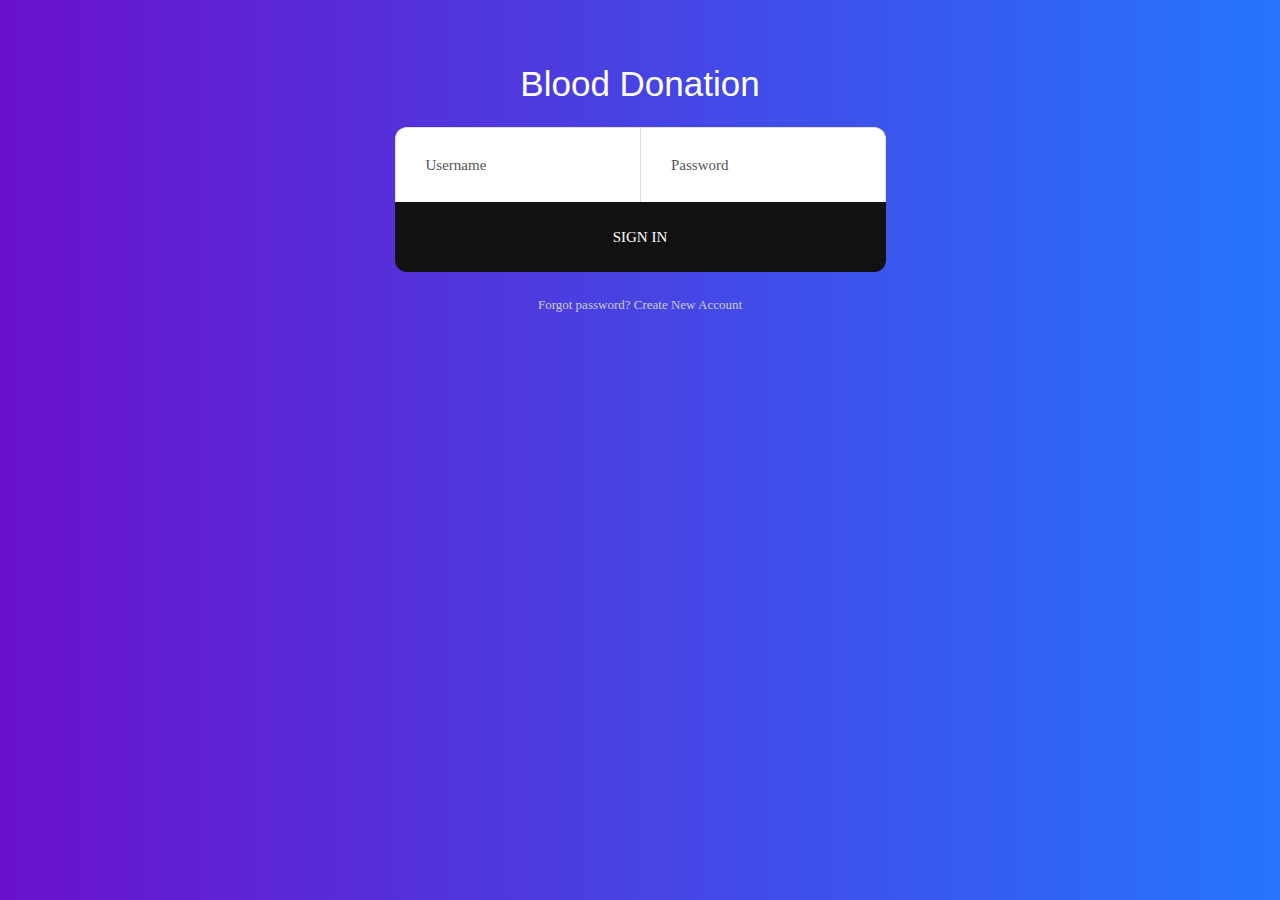
<file: index.html>
<!DOCTYPE html>
<html>
<head>
	<title>Blood Donation</title>
	<!--===============================================================================================-->
	<meta name="viewport" content="width=device-width, initial-scale=1">
	<!--===============================================================================================-->
	<link rel="stylesheet" type="text/css" href="bootstrap/css/bootstrap.min.css">
	<!--===============================================================================================-->
	<link rel="stylesheet" type="text/css" href="css/style.css">
	<!--===============================================================================================-->
</head>
<body>
<div class="container">
	<div class="center">
		<form class="Login-Form">
		<h2 class="head">Blood Donation</h2>
		
			<div class="input100 rs1 username-input validate-input" data-validate = "Username is required">
						<input class="username-input100 input10" type="text" name="username">
						<span class="label-input100">Username</span>
					</div>
					
					
					<div class="input100 rs2 password-input validate-input" data-validate="Password is required">
						<input class="password-input100 input10" type="password" name="pass">
						<span class="label-input100">Password</span>
					</div>

					<div class="btn-submit">
						<button class="btn-submit100">
							Sign in
						</button>
					</div>
					
					<div class="forget">
						<a href="register.html" class="forget-txt1">
							Forgot password?
						</a>
						<a href="register.html" class="forget-txt1">
							Create New Account
						</a>
						
					</div>
		</form>
	</div>
	

</div>



</body>
</html>
</file>
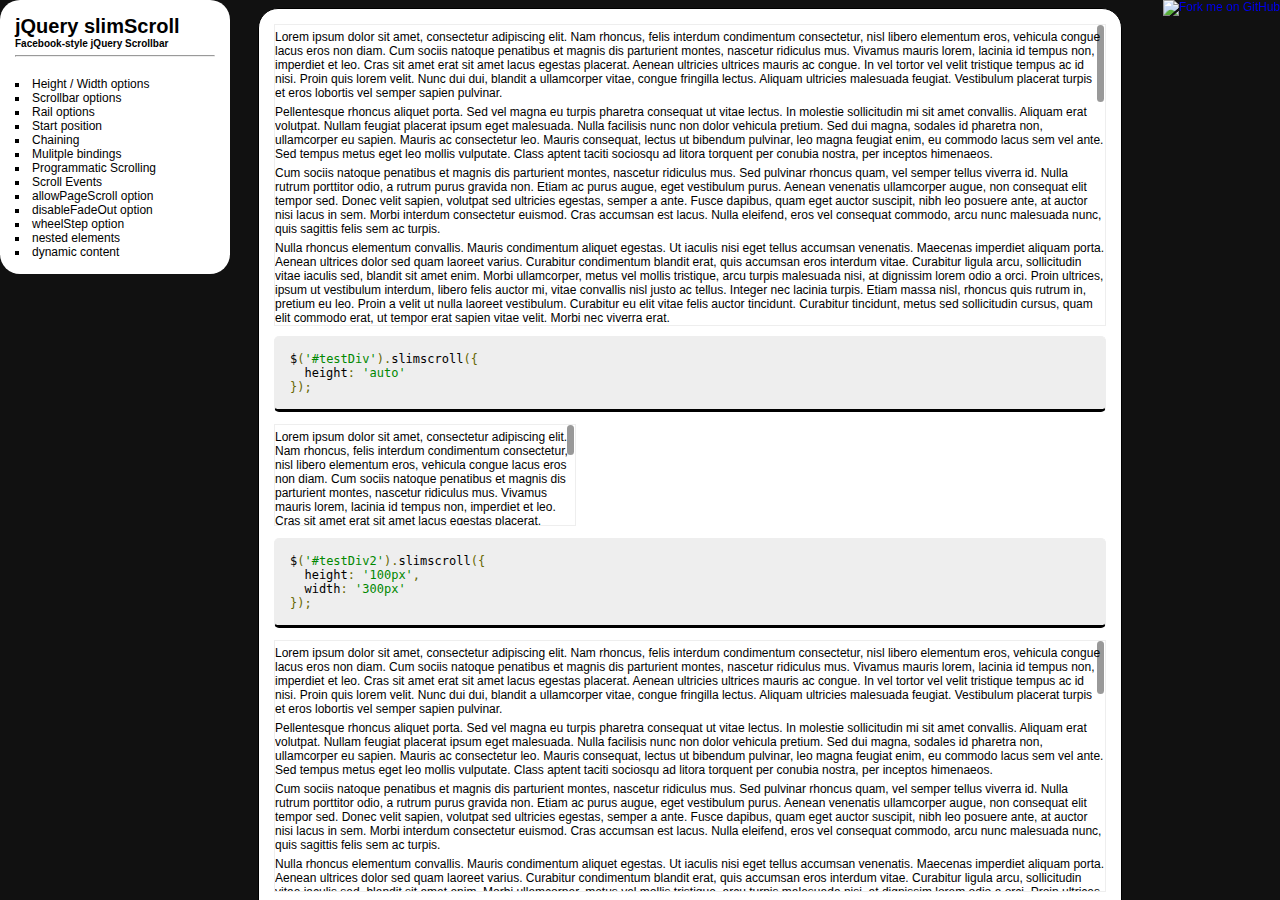
<file: js/slimScroll/examples/index.html>
<!DOCTYPE html PUBLIC "-//W3C//DTD XHTML 1.0 Frameset//EN" "http://www.w3.org/TR/xhtml1/DTD/xhtml1-frameset.dtd">
<html>
    <head>
    </head>
    <frameset framespacing="0" cols="250,*" frameborder="0" noresize>
        <frame name="nav" src="navigation.html" target="top">
        <frame name="main" src="height-width.html" target="main">
    </frameset>
</html>
</file>
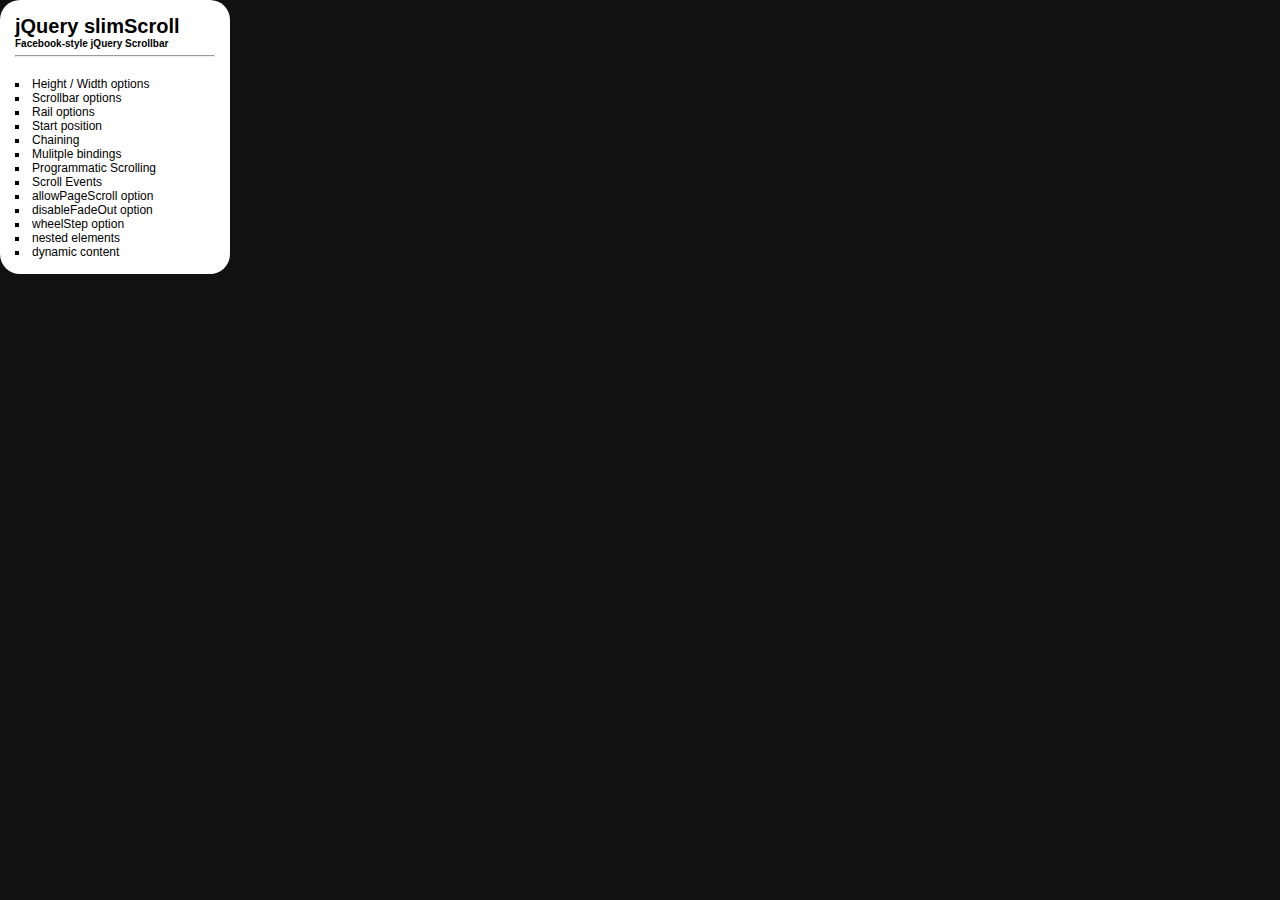
<file: js/slimScroll/examples/navigation.html>
<!DOCTYPE HTML PUBLIC "-//W3C//DTD HTML 4.01 Transitional//EN">
<html>
<head>
<title>jquery.slimscroll - navigation</title>
<meta http-equiv="Content-Type" content="text/html; charset=UTF-8" />
<link href="style.css" type="text/css" rel="stylesheet" />
</head>
<body>
<div id="nav">
  <h1>jQuery slimScroll</h1>
  <h2>Facebook-style jQuery Scrollbar</h1>
  <hr />
  <ul>
    <li><a target="main" href="height-width.html">Height / Width options</a></li>
    <li><a target="main" href="scrollbar.html">Scrollbar options</a></li>
    <li><a target="main" href="rail.html">Rail options</a></li>
    <li><a target="main" href="start-position.html">Start position</a></li>
    <li><a target="main" href="chaining.html">Chaining</a></li>
    <li><a target="main" href="multiple-elements.html">Mulitple bindings</a></li>
    <li><a target="main" href="programmatic-scrolling.html">Programmatic Scrolling</a></li>
    <li><a target="main" href="scroll-events.html">Scroll Events</a></li>
    <li><a target="main" href="allow-page-scroll.html">allowPageScroll option</a></li>
    <li><a target="main" href="disable-fade-out.html">disableFadeOut option</a></li>
    <li><a target="main" href="mouse-wheel.html">wheelStep option</a></li>
    <li><a target="main" href="nested.html">nested elements</a></li>
    <li><a target="main" href="dynamic-content.html">dynamic content</a></li>
  </ul>
</div>
</body>
</html>
</file>
<file: css/style.css>
body{
	background: #2575fc;
    background: -webkit-linear-gradient(left, #6a11cb, #2575fc);
    background: -o-linear-gradient(left, #6a11cb, #2575fc);
    background: -moz-linear-gradient(left, #6a11cb, #2575fc);
    background: linear-gradient(left, #6a11cb, #2575fc);
}
.center{
	 display: flex;
    justify-content: center;
}
.head{
	font-size: 35px;
	color: white;
}
h2.head {
    text-align: center;
    padding: 15px 0px;
}
.Login-Form{
	padding: 50px 0px 50px 0px;
}
.input100 {
display: -webkit-box;
    display: -webkit-flex;
    display: -moz-box;
    display: -ms-flexbox;
    display: flex;
    flex-wrap: wrap;
    align-items: flex-end;
    width: 50%;
    height: 75px;
    position: relative;
    border: 1px solid #e0e0e0;
    border-bottom: none;
    background-color: #fff;
}
.validate-input{
	position: relative;
}
.username-input100 , .password-input100{
 	font-family: OpenSans-Bold; 
  	font-size: 15px; 
    color: #555555; 
    line-height: 1.2; 
    display: block; 
    width: 100%; 
    background: transparent; 
    padding: 0 30px;
}
.label-input100{
	font-family: OpenSans-Bold;
    font-size: 15px;
    color: #555555;
    line-height: 1.2;
    display: block;
    position: absolute;
    pointer-events: none;
    width: 100%;
    padding-left: 30px;
    left: 0;
    top: 28px;
    -webkit-transition: all 0.4s;
    -o-transition: all 0.4s;
    -moz-transition: all 0.4s;
    transition: all 0.4s;
}
input.username-input100, input.password-input100{
	border: none;
}
.username-input{
	float: left;
}
.input100.rs1{
    border-top-left-radius: 12px;
    border-right: none
}
.input100.rs2{
border-top-right-radius: 12px;
}

.btn-submit{
	width: 100%;
    display: -webkit-box;
    display: -webkit-flex;
    display: -moz-box;
    display: -ms-flexbox;
    display: flex;
    flex-wrap: wrap;
    justify-content: center;
}
.btn-submit100{
	cursor: pointer;
	font-family: OpenSans-Bold;
    font-size: 15px;
    color: #fff;
    line-height: 1.2;
    text-transform: uppercase;
    display: -webkit-box;
    display: -webkit-flex;
    display: -moz-box;
    display: -ms-flexbox;
    display: flex;
    justify-content: center;
    align-items: center;
    padding: 0 20px;
    width: 100%;
    height: 70px;
    border-bottom-left-radius: 12px;
    border-bottom-right-radius: 12px;
    overflow: hidden;
    background: #111111;
    -webkit-transition: all 0.4s;
    -o-transition: all 0.4s;
    -moz-transition: all 0.4s;
    transition: all 0.4s;
    position: relative;
    z-index: 1;
}
button {
    outline: none !important;
    border: none;
    background: transparent;
}

.forget{
	padding-top: 20px;
	width: 100%;
	text-align: center;
}
.forget-txt1{
	font-family: OpenSans-Regular;
    font-size: 13px;
    line-height: 1.4;
    color: #cccccc;
}
.input100.blood{
	float: none;
	    width: 100%;
	    padding-left: 26px;
}

.input10:focus {
    height: 55px;
}
input.input10 {
    height: 100%;
    -webkit-transition: all 0.4s;
    -o-transition: all 0.4s;
    -moz-transition: all 0.4s;
    transition: all 0.4s;
}
textarea:focus, input:focus {
    border-color: transparent !important;
}

.input10:focus + .label-input100 {
  top: 10px;
  font-size: 13px;
  color: #111111;
}
input {
    outline: none;
    border: none;
}
select.select.input10 {
    width: 100%;
    outline: none;
    border: none;
}

.btn-submit100::before {
  content: "";
  display: block;
  position: absolute;
  z-index: -1;
  width: 100%;
  height: 100%;
  opacity: 0;

  background: #2575fc;
  background: -webkit-linear-gradient(right, #6a11cb, #2575fc);
  background: -o-linear-gradient(right, #6a11cb, #2575fc);
  background: -moz-linear-gradient(right, #6a11cb, #2575fc);
  background: linear-gradient(right, #6a11cb, #2575fc);

  -webkit-transition: all 0.4s;
  -o-transition: all 0.4s;
  -moz-transition: all 0.4s;
  transition: all 0.4s;
}

.btn-submit100:hover {
  background-color: transparent;
}
.btn-submit100:hover:before {
  opacity: 1;
}

.has-val {
  height: 55px !important;
}

.has-val + .label-input100 {
  top: 10px;
  font-size: 13px;
  color: #111111;
}
</file>
<file: js/slimScroll/examples/style.css>
body { font-family:Verdana,sans-serif; font-size:12px; color:#000; background:#111; }
h1 { font-size:20px; margin:0 }
h2 { font-size:10px; margin:0 }
p { margin:5px 0; font-size:12px; }
pre.prettyprint { padding:15px; border:1px solid #eee; border-radius:5px; background:#eee; border-bottom:3px solid; }
.examples { border-radius:20px; background:#fff; padding:15px;
  margin:0 150px 0 0; border-collapse: collapse; border:1px solid #000; }
.slimScrollDiv { border:1px solid #eee; }
#nav { position:fixed; top:0; left:0; background:#fff; padding:15px; border-radius:20px; width:200px; }
#nav ul { list-style-type:square; list-style-position:inside; margin:20px 0 0 0; padding:0; }
#nav a { text-decoration:none; color:#000; }
#nav a:hover { text-decoration: underline }
#git-fork img { position:fixed; top:0; right:0; border:0; z-index:999; }
</file>
